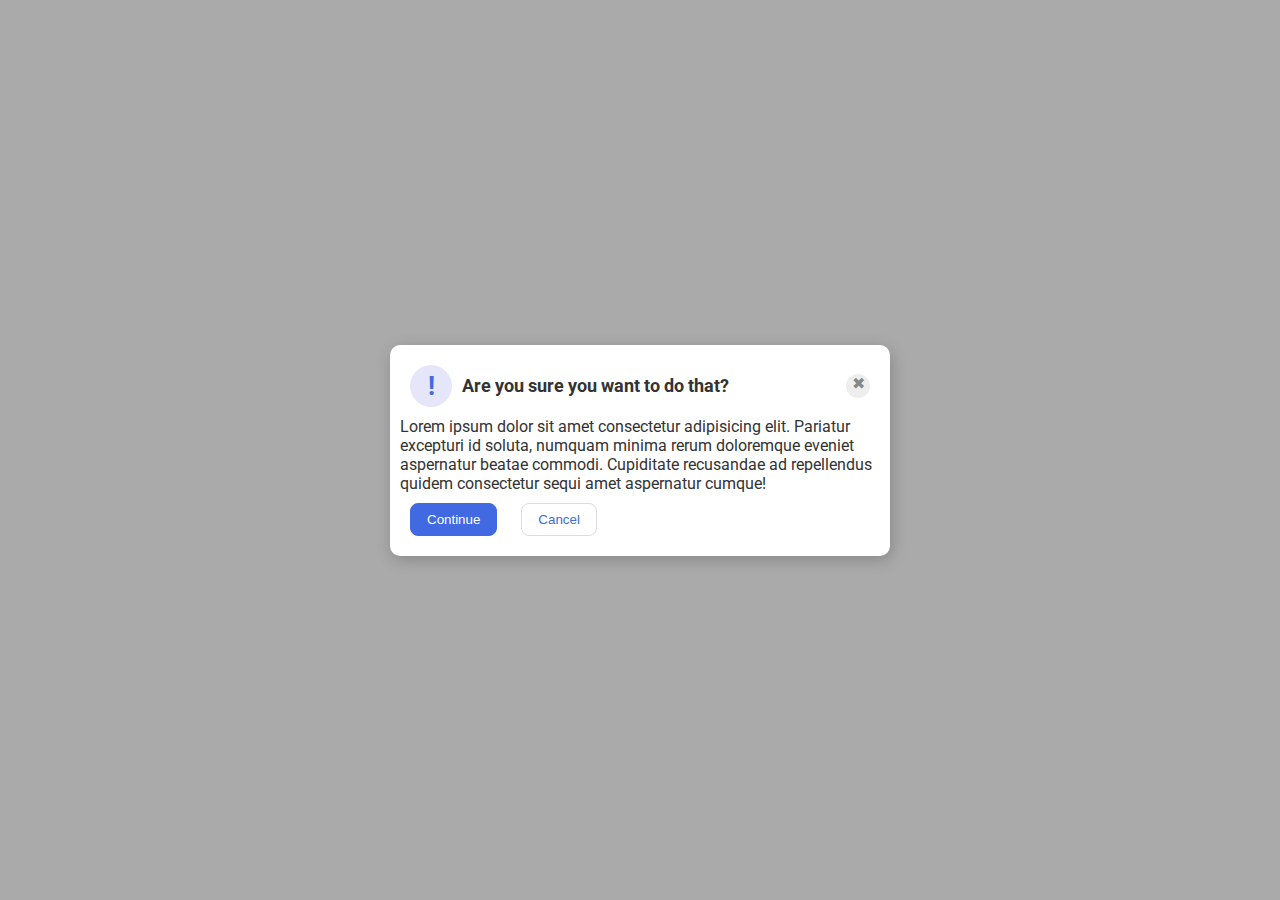
<file: flex/05-flex-modal/index.html>
<!DOCTYPE html>
<html lang="en">
  <head>
    <meta charset="UTF-8">
    <meta http-equiv="X-UA-Compatible" content="IE=edge">
    <meta name="viewport" content="width=device-width, initial-scale=1.0">
    <link rel="stylesheet" href="style.css">
    <title>Modal</title>
  </head>
  <body>
    <div class="modal">
      <div class="top">
        <div class="icon">!</div>
        <div class="header">Are you sure you want to do that?</div>
        <div class="close-button">✖</div>
      </div>
        
      <div class="text">Lorem ipsum dolor sit amet consectetur adipisicing elit. Pariatur excepturi id soluta, numquam minima rerum doloremque eveniet aspernatur beatae commodi. Cupiditate recusandae ad repellendus quidem consectetur sequi amet aspernatur cumque!</div>
      <div>
        <button class="continue">Continue</button>
        <button class="cancel">Cancel</button>
      </div>
    </div>
  </body>
</html>
</file>
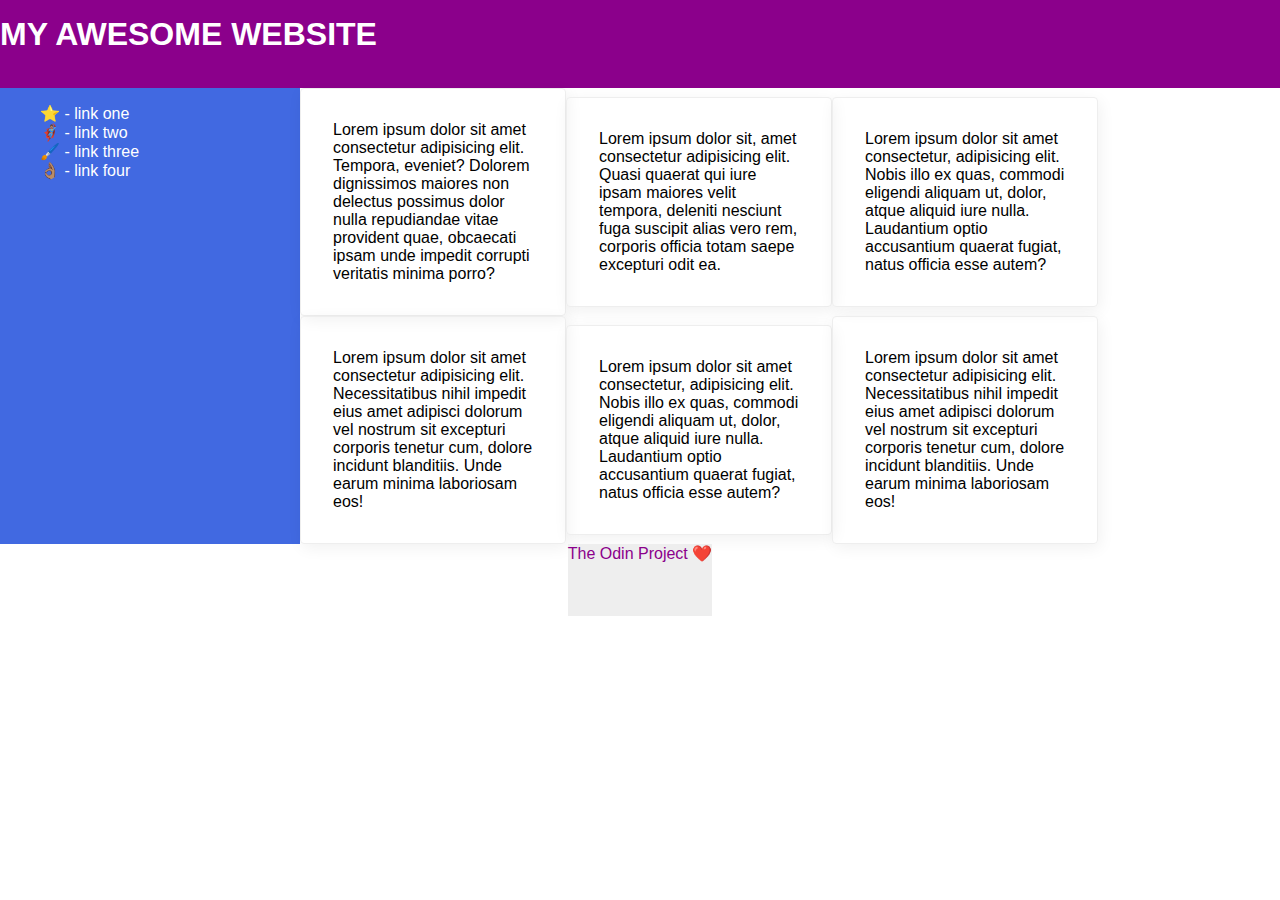
<file: flex/07-flex-layout-2/index.html>
<!DOCTYPE html>
<html lang="en">
  <head>
    <meta charset="UTF-8">
    <meta http-equiv="X-UA-Compatible" content="IE=edge">
    <meta name="viewport" content="width=device-width, initial-scale=1.0">
    <title>The Holy Grail</title>
    <link rel="stylesheet" href="style.css">
  </head>
  <body>
    <div class="header">
      MY AWESOME WEBSITE
    </div>
    <div class="container">    
      <div class="sidebar">
        <ul>
          <li><a href="#">⭐ - link one</a></li>
          <li><a href="#">🦸🏽‍♂️ - link two</a></li>
          <li><a href="#">🖌️ - link three</a></li>
          <li><a href="#">👌🏽 - link four</a></li>
        </ul>
      </div>
      <div class="div card-main">
        <div class="card">Lorem ipsum dolor sit amet consectetur adipisicing elit. Tempora, eveniet? Dolorem dignissimos maiores non delectus possimus dolor nulla repudiandae vitae provident quae, obcaecati ipsam unde impedit corrupti veritatis minima porro?</div>
        <div class="card">Lorem ipsum dolor sit, amet consectetur adipisicing elit. Quasi quaerat qui iure ipsam maiores velit tempora, deleniti nesciunt fuga suscipit alias vero rem, corporis officia totam saepe excepturi odit ea.</div>
        <div class="card">Lorem ipsum dolor sit amet consectetur, adipisicing elit. Nobis illo ex quas, commodi eligendi aliquam ut, dolor, atque aliquid iure nulla. Laudantium optio accusantium quaerat fugiat, natus officia esse autem?</div>
        <div class="card">Lorem ipsum dolor sit amet consectetur adipisicing elit. Necessitatibus nihil impedit eius amet adipisci dolorum vel nostrum sit excepturi corporis tenetur cum, dolore incidunt blanditiis. Unde earum minima laboriosam eos!</div>
        <div class="card">Lorem ipsum dolor sit amet consectetur, adipisicing elit. Nobis illo ex quas, commodi eligendi aliquam ut, dolor, atque aliquid iure nulla. Laudantium optio accusantium quaerat fugiat, natus officia esse autem?</div>
        <div class="card">Lorem ipsum dolor sit amet consectetur adipisicing elit. Necessitatibus nihil impedit eius amet adipisci dolorum vel nostrum sit excepturi corporis tenetur cum, dolore incidunt blanditiis. Unde earum minima laboriosam eos!</div>
      </div>
    </div>
    <div class="footer">
      The Odin Project ❤️
    </div>
  </body>
</html>
</file>
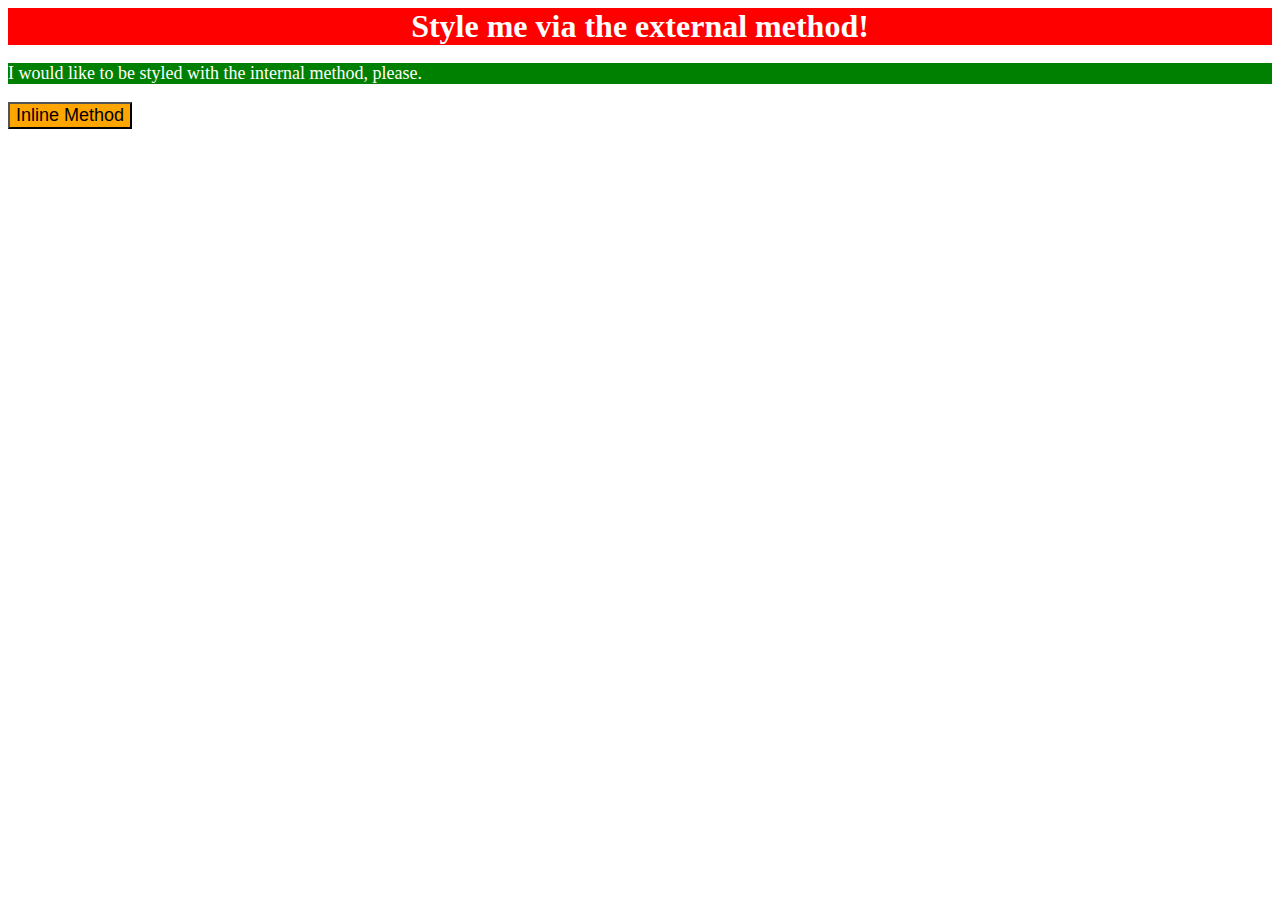
<file: foundations/01-css-methods/index.html>
<!DOCTYPE html>
<html lang="en">
  <head>
    <meta charset="UTF-8">
    <meta http-equiv="X-UA-Compatible" content="IE=edge">
    <meta name="viewport" content="width=device-width, initial-scale=1.0">
    <style>
      p {
        color: white;
        background-color: green;
        font-size: 18px;
               
      }
    </style>
    <link rel="stylesheet" href="./styles.css">
    <title>Methods for Adding CSS</title>
  </head>
  <body>
    <div>Style me via the external method!</div>
    <p>I would like to be styled with the internal method, please.</p>
    <button style="background-color: orange; font-size: 18px;" >Inline Method</button>
  </body>
</html>
</file>
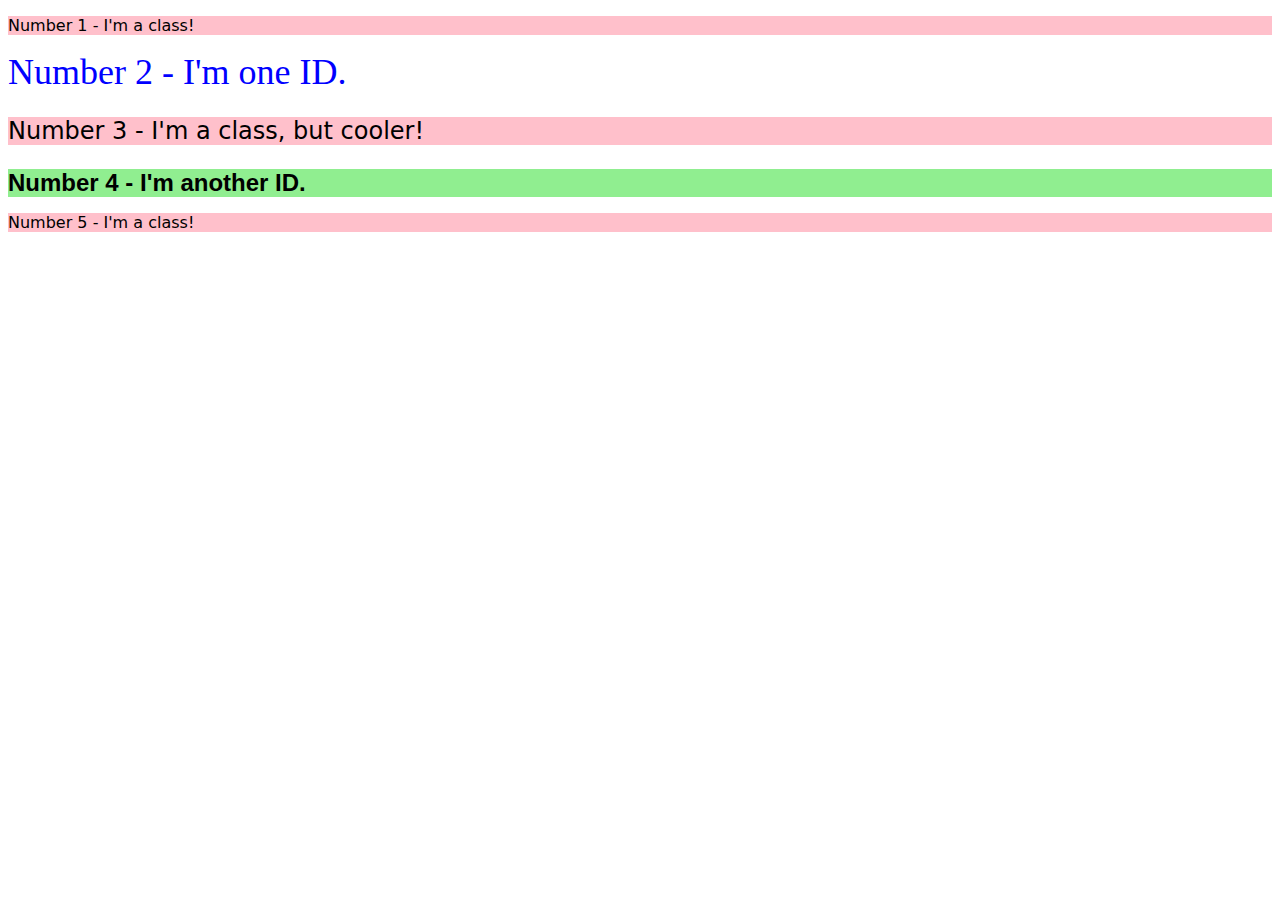
<file: foundations/02-class-id-selectors/index.html>
<!DOCTYPE html>
<html lang="en">
  <head>
    <meta charset="UTF-8">
    <meta http-equiv="X-UA-Compatible" content="IE=edge">
    <meta name="viewport" content="width=device-width, initial-scale=1.0">
    <title>Class and ID Selectors</title>
    <link rel="stylesheet" href="style.css">
  </head>
  <body>
    <p class="odd">Number 1 - I'm a class!</p>
    <div id="even1">Number 2 - I'm one ID.</div>
    <p class="odd cool">Number 3 - I'm a class, but cooler!</p>
    <div id="even2">Number 4 - I'm another ID.</div>
    <p class="odd">Number 5 - I'm a class!</p>
  </body>
</html>
</file>
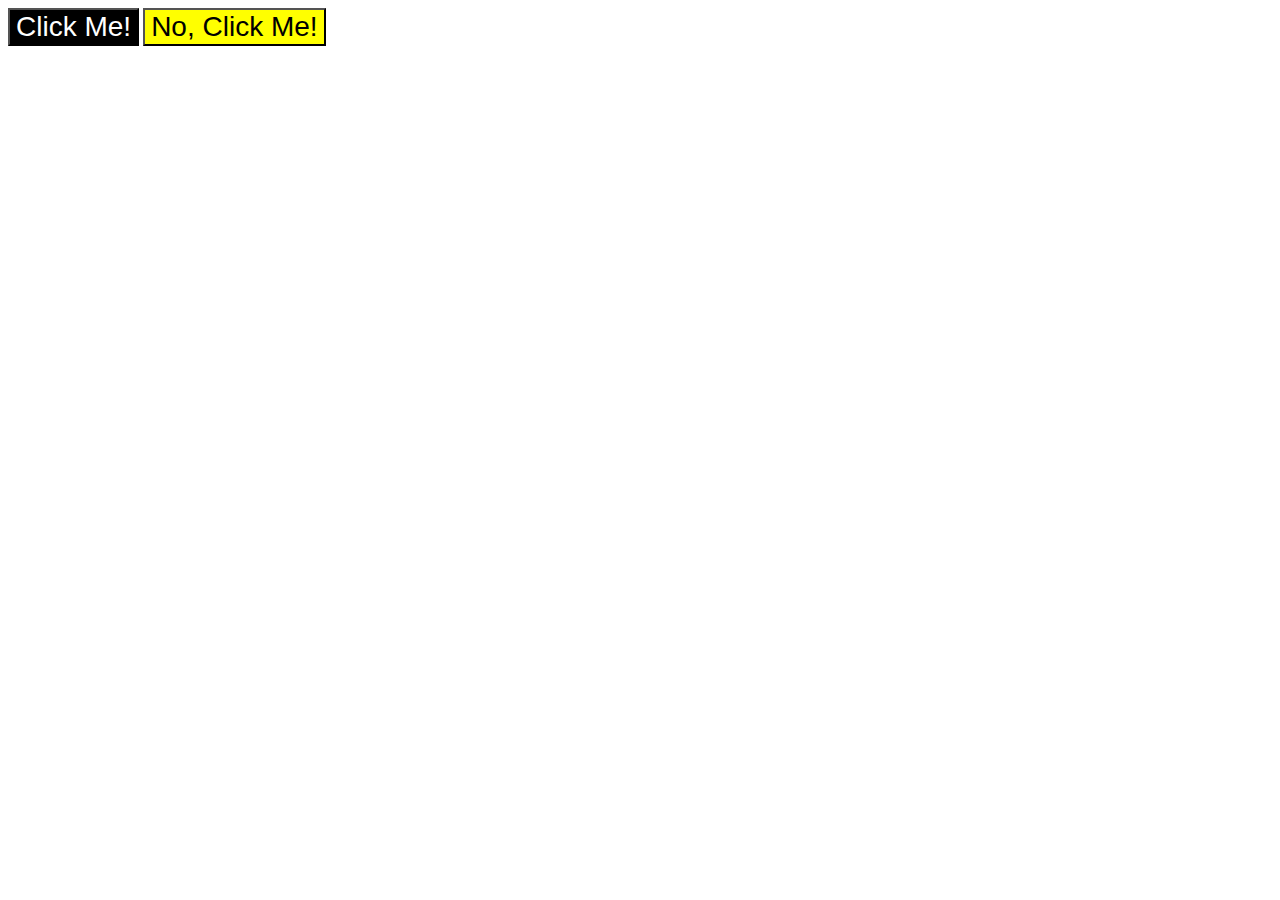
<file: foundations/03-grouping-selectors/index.html>
<!DOCTYPE html>
<html lang="en">
  <head>
    <meta charset="UTF-8">
    <meta http-equiv="X-UA-Compatible" content="IE=edge">
    <meta name="viewport" content="width=device-width, initial-scale=1.0">
    <title>Grouping Selectors</title>
    <link rel="stylesheet" href="style.css">
  </head>
  <body>
    <button class="button1">Click Me!</button>
    <button class="button2">No, Click Me!</button>
  </body>
</html>
</file>
<file: flex/05-flex-modal/style.css>
@import url('https://fonts.googleapis.com/css2?family=Roboto:wght@400;700&display=swap');

html, body {
  height: 100%;
}

body {
  font-family: Roboto, sans-serif;
  margin: 0;
  background: #aaa;
  color: #333;
  /* I'll give you this one for free lol */
  display: flex;
  align-items: center;
  justify-content: center;
}

.modal {
  background: white;
  width: 480px;
  border-radius: 10px;
  box-shadow: 2px 4px 16px rgba(0,0,0,.2);
  padding: 10px;
  
}
.top {
  display: flex;
  align-content: center;
  justify-content: center;
  
}

.header {
  font-size: large;
  font-weight: bold;
  align-self: center;
  justify-content: center;
  flex: 1 1 auto;
}


.icon {
  color: royalblue;
  font-size: 26px;
  font-weight: 700;
  background: lavender;
  width: 42px;
  height: 42px;
  border-radius: 50%;
  display: flex;
  align-items: center;
  justify-content: center;
  margin: 10px;

}

.close-button {
  background: #eee;
  border-radius: 50%;
  color: #888;
  font-weight: 400;
  font-size: 16px;
  height: 24px;
  width: 24px;
  display: flex;
  align-self: center;
  justify-content: center;
  margin: 10px;
  
}

button {
  padding: 8px 16px;
  border-radius: 8px;
  margin: 10px;
  
}

button.continue {
  background: royalblue;
  border: 1px solid royalblue;
  color: white;
  /* max-width: 150px; */
    
}

button.cancel {
  background: white;
  border: 1px solid #ddd;
  color: royalblue;
  /* max-width: 150px; */

}
</file>
<file: flex/07-flex-layout-2/style.css>
body {
  font-family: -apple-system, BlinkMacSystemFont, 'Segoe UI', Roboto, Oxygen, Ubuntu, Cantarell, 'Open Sans', 'Helvetica Neue', sans-serif;
  margin: 0;
  min-height: 100vh;
}

.header {
  height: 72px;
  background: darkmagenta;
  color: white;
  
}

.footer {
  height: 72px;
  background: #eee;
  color: darkmagenta;
  
}

.sidebar {
  width: 300px;
  background: royalblue;
}

.card {
  border: 1px solid #eee;
  box-shadow: 2px 4px 16px rgba(0,0,0,.06);
  border-radius: 4px;
}
/* my code starts here */

body {
  display: flex;
  flex-direction: column;
}

.header {
  font-size: 32px;
  font-weight: 900;
  padding-top: 16px;
  width: 100%;
}

.footer {
  display: flex;
  align-self: center;
  justify-content: flex-end;
 
}

ul {
  list-style-type: none;
  
}


a {
  text-decoration: none;
  color: white;
}

.sidebar {
  flex-shrink: 0;
}

.container {
  display: flex;
}

.container .card-main {
  display: flex;
  align-items: center;
  flex-wrap: wrap;

}

.container .card {
  align-self: center;
  width: 200px;
  padding: 32px;
 
}
</file>
<file: foundations/01-css-methods/styles.css>
div {
    background-color: red;
    color: white;
    font-size: 32px;
    font-weight: bold;
    text-align: center;
}
</file>
<file: foundations/02-class-id-selectors/style.css>
.odd {
    background-color: rgb(255, 192, 203);
    font-family: Verdana, "DejaVu sans", sans-serif;
}

.cool {
    font-size: 24px;
}

#even1 {
    color: blue;
    font-size: 36px;
}

#even2{
    background-color: lightgreen;
    font-weight: bold;
    font-size: 24px;
    font-family: Tahoma, Verdana, sans-serif;
}
</file>
<file: foundations/03-grouping-selectors/style.css>
.button1,
.button2 {
    font-size: 28px;
    font-family: Helvetica, "Times New Roman", sans-serif;
}

.button1 {
    background-color: #000000;
    color: #ffffff;
}

.button2 {
    background-color: #ffff00;
}
</file>
